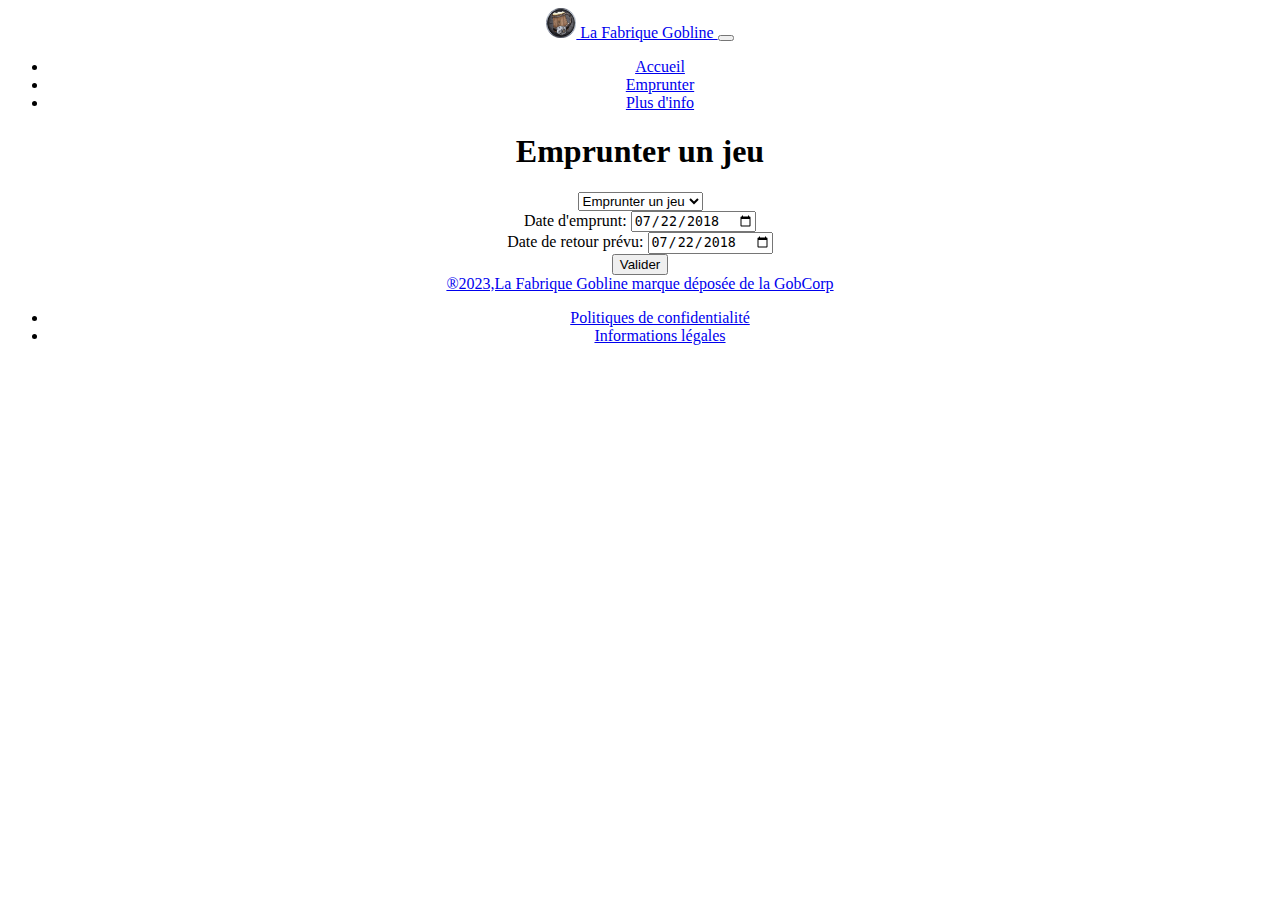
<file: html/borrow.html>
<!DOCTYPE html>
<html>
    <head>
        <meta charset="UTF-8">
        <meta name="viewport" content="width=device-width, initial-scale=1.0">
        <title>La Fabrique Gobline</title>
        <link href="https://cdn.jsdelivr.net/npm/bootstrap@5.3.0-alpha3/dist/css/bootstrap.min.css" rel="stylesheet" integrity="sha384-KK94CHFLLe+nY2dmCWGMq91rCGa5gtU4mk92HdvYe+M/SXH301p5ILy+dN9+nJOZ" crossorigin="anonymous">
        <link href="../css/borrow.css" rel="stylesheet">
    </head>
    <body>
        <header>
            <nav class="navbar navbar-expand-lg bg-body-tertiary">
                <div class="container-fluid">
                    <a class="navbar-brand" href="#">
                        <img src="../images/icones/logo.jpg" alt="Logo" width="30" height="30" class="d-inline-block align-text-top">
                        La Fabrique Gobline
                    </a>
                    <button class="navbar-toggler" type="button" data-bs-toggle="collapse" data-bs-target="#navbarSupportedContent" aria-controls="navbarSupportedContent" aria-expanded="false" aria-label="Toggle navigation">
                        <span class="navbar-toggler-icon"></span>
                    </button>
                    <div class="collapse navbar-collapse" id="navbarSupportedContent">
                    <ul class="navbar-nav me-auto mb-2 mb-lg-0">
                        <li class="nav-item">
                            <a class="nav-link active" aria-current="page" href="index.html">Accueil</a>
                        </li>
                        <li class="nav-item">
                            <a class="nav-link" href="borrow.html">Emprunter</a>
                        </li>
                        <li class="nav-item">
                            <a class="nav-link" href="boardgame.html">Plus d'info</a>
                        </li>
                    </ul>
                </div>   
            </nav>
        </header>
        <div class="row">
            <h1>Emprunter un jeu</h1>
            <form>
                <div class="col-12">
                    <select name="borrow" id="gamedropdown">
                        <option value="">Emprunter un jeu</option>
                    </select>
                </div>
                <div class="col-12">
                    <div class="row">
                        <div class="col-6">
                            <label for="start">Date d'emprunt:</label>
                            <input type="date" id="start" name="trip-start"
                                value="2018-07-22"
                                min="1900-00-00">
                        </div>
                        <div class="col-6">
                            <label for="return">Date de retour prévu:</label>
                            <input type="date" id="return" name="trip-start"
                                value="2018-07-22"
                                min="1900-00-00">
                        </div>
                    </div>
                </div>
                <label class="alert" id="timealert">La  date de début doit être antérieure a la date de fin</label> 
                <label class="alert" id="toofaralert">La durée d'emprunt doit être inférieure a 1 ans</label>
                <label class="alert" id="selectalert">Vous devez avoir selectionné un jeu</label> 
                <button type="submit" class="btn btn-primary" id="validation">Valider</button>
            </form>
        </div>
        <footer>
            <nav class="navbar fixed-bottom navbar-expand-lg bg-body-tertiary">
                <a class="navbar-brand" href="#">®2023,La Fabrique Gobline marque déposée de la GobCorp</a>
                <ul class="navbar-nav me-auto mb-2 mb-lg-0">
                    <li class="nav-item">
                        <a class="nav-link active" aria-current="page" href="index.html">Politiques de confidentialité</a>
                    </li>
                    <li class="nav-item">
                        <a class="nav-link" href="https://www.legifrance.gouv.fr/codes/texte_lc/LEGITEXT000006070719/">Informations légales</a>
                    </li>
                </ul>
            </nav>
        </footer>
    </body>
    <script src="../js/borrow.js"></script>
    <script src="https://cdn.jsdelivr.net/npm/bootstrap@5.3.0-alpha3/dist/js/bootstrap.bundle.min.js" integrity="sha384-ENjdO4Dr2bkBIFxQpeoTz1HIcje39Wm4jDKdf19U8gI4ddQ3GYNS7NTKfAdVQSZe" crossorigin="anonymous"></script>
</html>
</file>
<file: css/borrow.css>
body{
    text-align: center;
}

#selectalert{
    display: none;
}

#timealert{
    display: none;
}

.alert{
    color: red;
    display: none;
}
</file>
